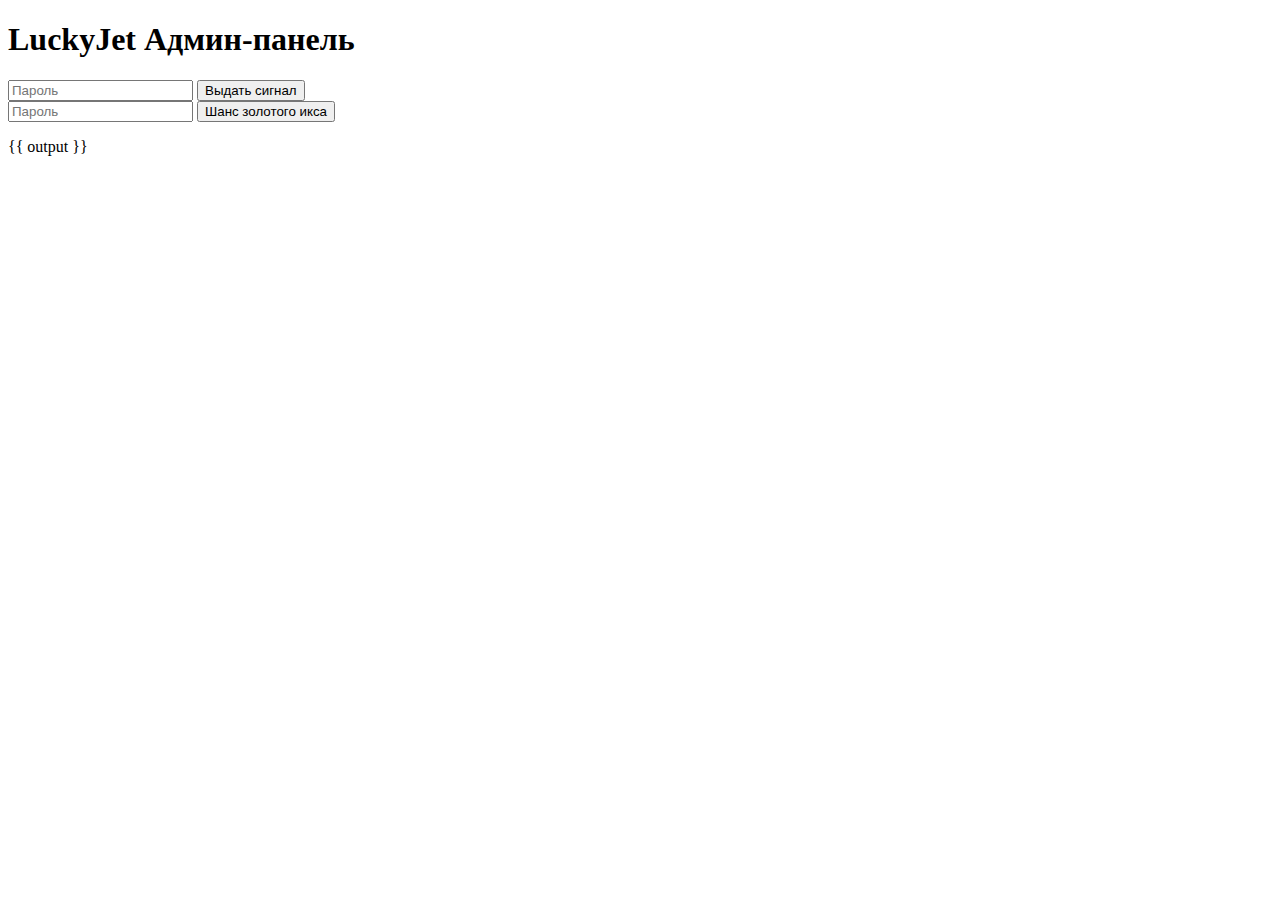
<file: templates/panel.html>
<!DOCTYPE html>
<html lang="ru">
<head>
    <meta charset="UTF-8">
    <title>LuckyJet Signals</title>
</head>
<body>
    <h1>LuckyJet Админ-панель</h1>
    <form method="POST" action="/signal">
        <input type="password" name="password" placeholder="Пароль" required>
        <button type="submit">Выдать сигнал</button>
    </form>
    <form method="POST" action="/gold">
        <input type="password" name="password" placeholder="Пароль" required>
        <button type="submit">Шанс золотого икса</button>
    </form>
    <p>{{ output }}</p>
</body>
</html>
</file>
